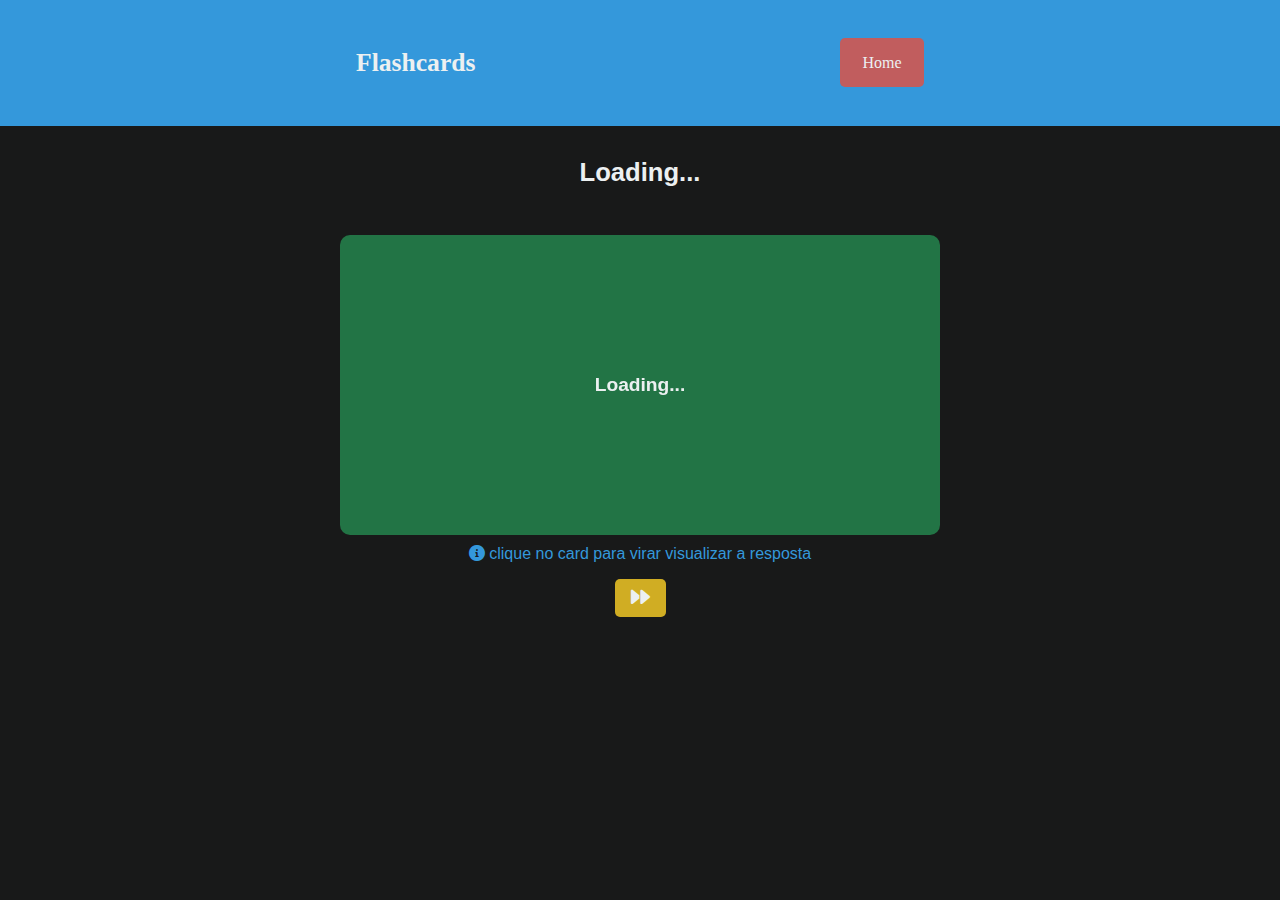
<file: cards.html>
<!DOCTYPE html>
<html lang="pt-BR">

<head>
  <meta charset='utf-8'>
  <meta http-equiv='X-UA-Compatible' content='IE=edge'>
  <title>flashcards</title>
  <meta name='viewport' content='width=device-width, initial-scale=1'>
  <link rel='stylesheet' type='text/css' media='screen' href='static/css/base.css'>
  <link rel='stylesheet' type='text/css' media='screen' href='static/css/cards.css'>
  <link rel="stylesheet" href="https://cdnjs.cloudflare.com/ajax/libs/font-awesome/6.0.0-beta3/css/all.min.css">
  <meta name="description" content="Site de flashcards para memorizar" />
  <meta property="og:title" content="Cards - Flashcards" />
  <meta property="og:description" content="Site de flashcards para memorizar" />
  <meta property="og:image" content="/favicon.ico" />
  <meta property="og:url" content="https://memoriza.app.br/" />
  <meta name="twitter:card" content="summary_large_image" />
  <meta name="twitter:title" content="Deck de cartas - Flashcards" />
  <meta name="twitter:description" content="Site de flashcards para memorizar" />
  <meta name="twitter:image" content="/favicon.ico" />
  <link rel="manifest" href="/manifest.json">
  <meta name="theme-color" content="#ffffff">
</head>

<body>
  <header>

    <div class="header">
      <h1>Flashcards</h1>
      <nav>
        <ul>
          <li><a href="index.html">Home</a></li>
        </ul>
      </nav>
    </div>
  </header>

  <main class="main">
    <h2 class="card-name">Loading...</h1>
    <div class="cards">

      <div class="card card-front">
        <p class="text-front">Loading...</p>
      </div>

      <div class="card card-back disabled">
        <p class="text-back">Loading...</p>
      </div>

      <div class="aux">
        <span class="card-id" hidden></span>
        <audio class="audio"></audio>
        <p><i class="fa-solid fa-circle-info"></i> clique no card para virar visualizar a resposta</span>
      </div>

    </div>
    <div class="controls">
      <button class="listen disabled" id="listen"><i class="fa-solid fa-headphones"></i></button>
      <!-- <button class="next" id="next"><i class="fa-solid fa-eye"></i></button> -->
      <button class="next" id="next"><i class="fa-solid fa-forward"></i></i></button>
    </div>
  </main>
  <script src="static/js/cards/main.js"></script>
  <script src="static/js/cards/events.js"></script>
  <script src="static/js/cards/models.js"></script>
  <script>
  </script>
</body>

</html>
</file>
<file: static/css/base.css>
:root {
  --primary-color: #3498db;
  --secondary-color: #2ecc7082;
  --secondary-color2: #00000082;
  --highlight-color: #d0ad23;
  --accent-color: #e74d3cca;
  --text-color: #ecf0f1;
  --background-color: #1b1c1d;
  --background-color2: #181919;
}

body {
  font-family: "Roboto", sans-serif;
  background-color: var(--background-color2);
  color: var(--text-color);
}
h1,h2 {
  text-align: center;
  margin: 2rem 0;
  font-size: 1.6rem;
}

header {
  background-color: var(--primary-color);
  width: 100vw;
  font-family: cursive;
}
.header {
  max-width: 600px;
  margin: 0 auto;
  display: flex;
  justify-content: space-between;
  align-items: center;
  padding: 1rem;
  background-color: var(--primary-color);
}
.header a {
  color: var(--text-color);
  background-color: var(--accent-color);
  padding: 1rem 1.4rem;
  border-radius: 5px;
}
.main {
  display: flex;
  flex-direction: column;
  max-width: 600px;
  gap: 1rem;
  width: 100%;
  margin: 0 auto;
  
}
.disabled-link {
  pointer-events: none;
  color: #7f8c8d;
}

* {
  margin: 0;
  padding: 0;
  box-sizing: border-box;
}

ul {
  list-style: none;
}

a {
  text-decoration: none;
  color: var(--text-color);
}

button {
  cursor: pointer;
}

/*
@media (max-width: 768px) {
  .header {
    justify-content: space-between;
  }
}
*/
.doubt{
  display: flex;
  align-items: center;
  justify-content: center;
  position: absolute;
  bottom: 2rem;
  right:  2rem;
  background-color: var(--primary-color);
  opacity: 0.5;
  min-width: 2rem;
  min-height: 2rem;
}
.doubt-text{
  bottom: 1rem;
  right:  1rem;
  background-color: var(--primary-color);
  padding: 2rem;
  border-radius: 5px;
  color: var(--text-color);
}

.doubt-button{
  background-color: var(--primary-color);
  padding: 1rem;
  border-radius: 5px;
}
.doubt:hover{
  opacity: 1;
}
.hidden{
  display: none;
}

#doubt-link{
  color: var(--secondary-color2);
  text-decoration:dashed;
  font-weight: 500;
}

@media screen and (max-width: 768px) {
  .main {
    padding: 1rem;
  }
  .header {
    padding: 0.5rem;
  }
  .header a {
    padding: 0.5rem 0.7rem;
  }
  .doubt{
    bottom: 1rem;
    right:  1rem;
    min-width: 1rem;
    min-height: 1rem;
    position: fixed;
  }
  .doubt-text{
    padding: 1rem;
  }
  .doubt-button{
    padding: 0.5rem;
  }
  
}
</file>
<file: static/css/cards.css>
.card {
  display: flex;
  flex-direction: column;
  justify-content: center;
  gap: 1rem;
  background-color: var(--secondary-color);
  width: 100%;
  min-height: 300px;
  color: var(--text-color);
  border-radius: 10px;
  padding: 20px;
  text-align: center;
  animation: flipIn 0.3s;
  transform-style: preserve-3d;
  backface-visibility: hidden;
}

@keyframes flipIn {
  0% {
    transform: rotateY(-90deg);
  }
  100% {
    transform: rotateY(0deg);
  }
}
.controls {
  display: flex;
  margin: 0 auto;
  gap: 0.8rem;
}
.controls button {
  padding: 0.5rem 1rem;
  font-size: 1.2rem;
  border: none;
  border-radius: 5px;
  color: var(--text-color);
  cursor: pointer;
}
.show {
  background-color: var(--secondary-color);
}
.listen {
  background-color: var(--primary-color);
}
.next {
  background-color: var(--highlight-color);
}

.card p {
  font-size: 1.2rem;
  font-weight: 600;
  font-family: Arial, Helvetica, sans-serif, -apple-system, BlinkMacSystemFont,
    "Segoe UI", Roboto, Oxygen, Ubuntu, Cantarell, "Open Sans", "Helvetica Neue",
    sans-serif;
}

.card-back {
  background-color: var(--accent-color);
}
@media (max-width: 768px) {
  .main {
    padding: 1rem;
    max-width: 96%;
  }
  .card {
    padding: 1rem;
    width: 100%;
  }
}
.disabled {
  display: none;
}

.aux p {
  color: #3498db;
  padding-top: 0.6rem;
  text-align: center;
}
</file>
